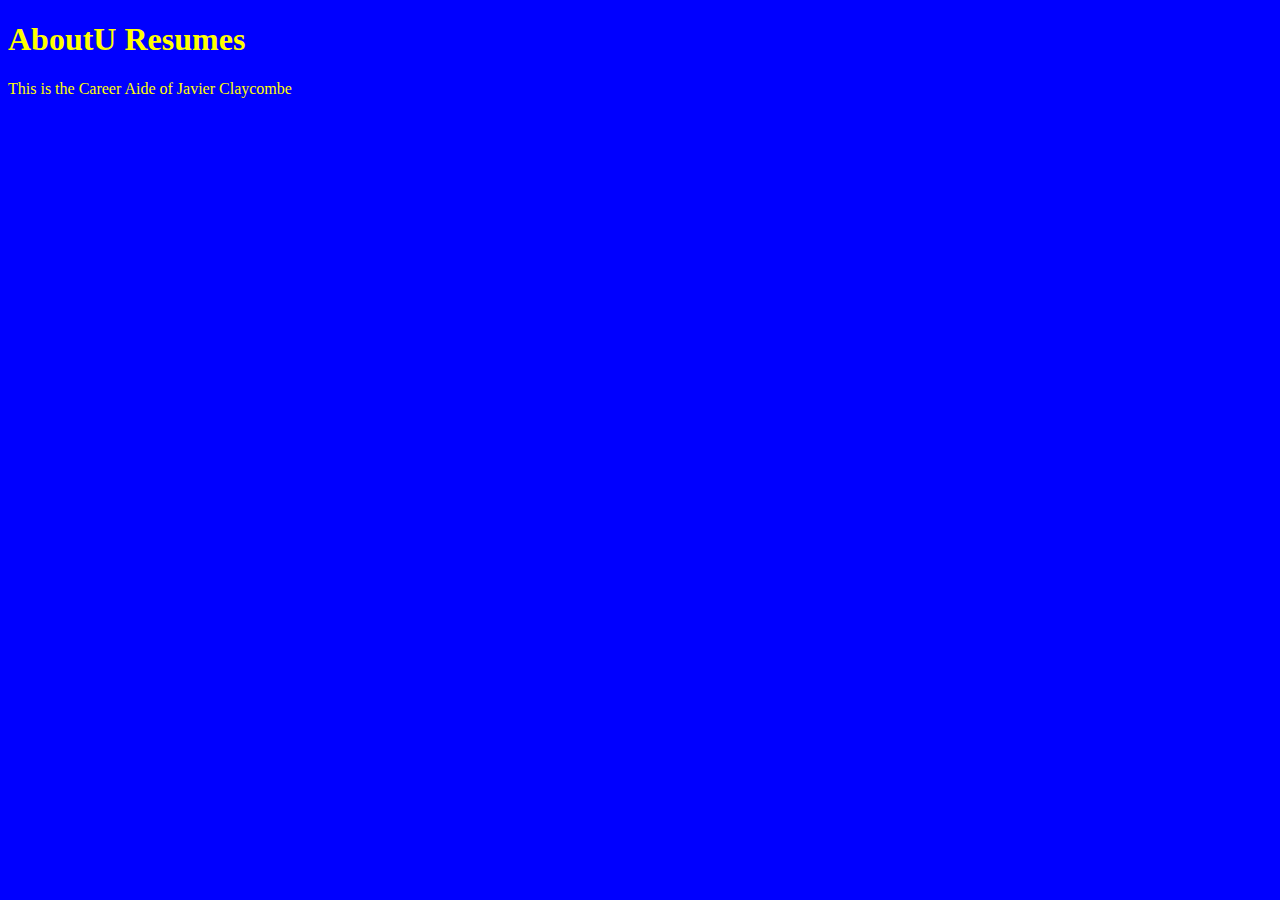
<file: unit_1/index.html>
<!DOCTYPE html>
<html>

<head>
	<title>AboutU Resumes</title>
	<link rel="stylesheet" type="text/css" href="CSS/style.css">
</head>

<body>

	<h1>AboutU Resumes</h1>
	<p>This is the Career Aide of Javier Claycombe</p>

</body>
</html>
</file>
<file: unit_1/CSS/style.css>
body {
	background-color: blue;
}

h1, p {
	color: yellow;
}
</file>
